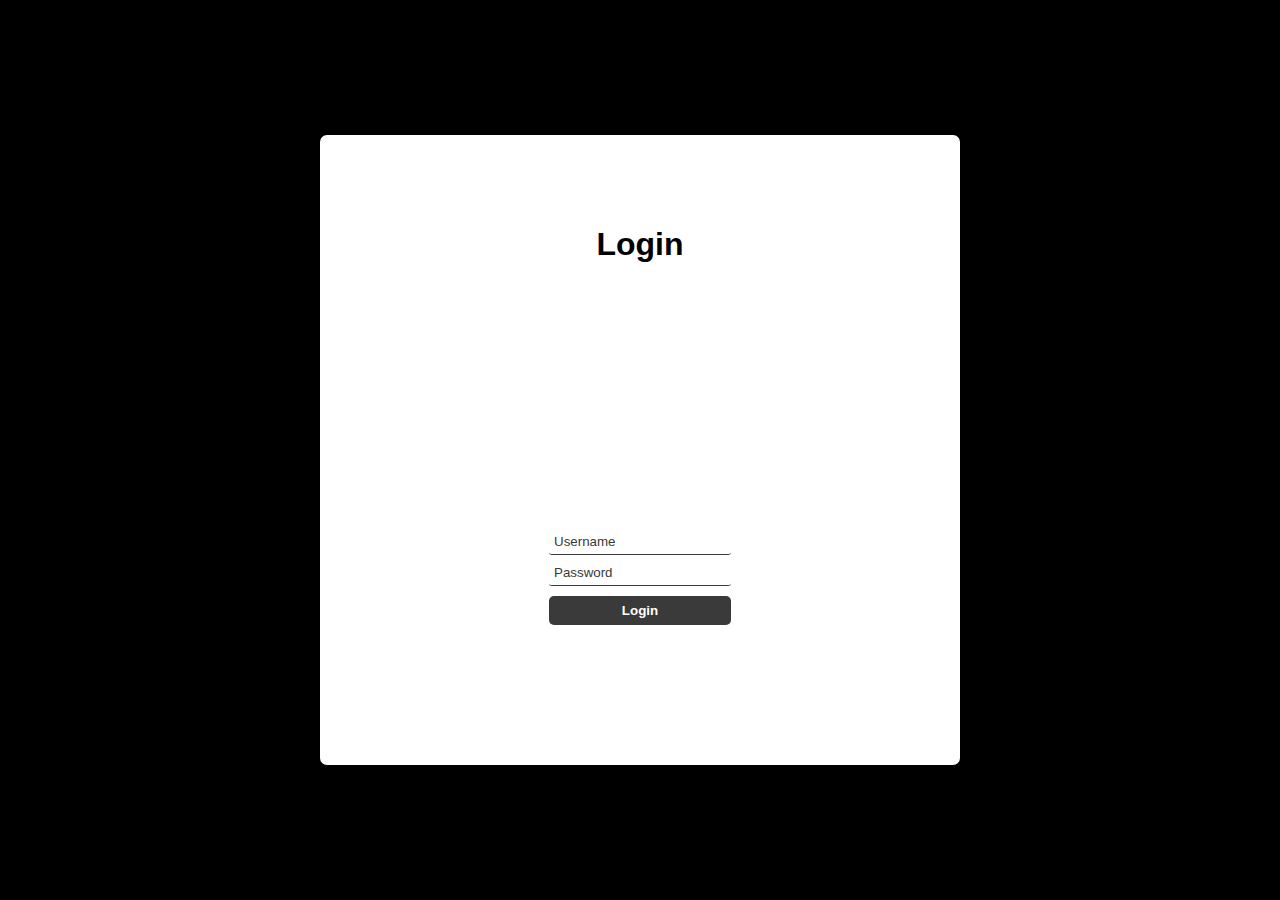
<file: index.html>
<!DOCTYPE html>
<html lang="en">

<head>
  <meta charset="UTF-8">
  <meta name="viewport" content="width=device-width, initial-scale=1.0">
  <title>Login</title>
  <link rel="stylesheet" href="login-page.css">
  <script defer src="login-page.js"></script>
</head>

<body>
  <main id="main-holder">
    <h1 id="login-header">Login</h1>
    
    <div id="login-error-msg-holder">
      <p id="login-error-msg">Invalid username <span id="error-msg-second-line">and/or password</span></p>
    </div>
    
    <form id="login-form">
      <input type="text" name="username" id="username-field" class="login-form-field" placeholder="Username">
      <input type="password" name="password" id="password-field" class="login-form-field" placeholder="Password">
      <input type="submit" value="Login" id="login-form-submit">
    </form>
  
  </main>
</body>

</html>
</file>
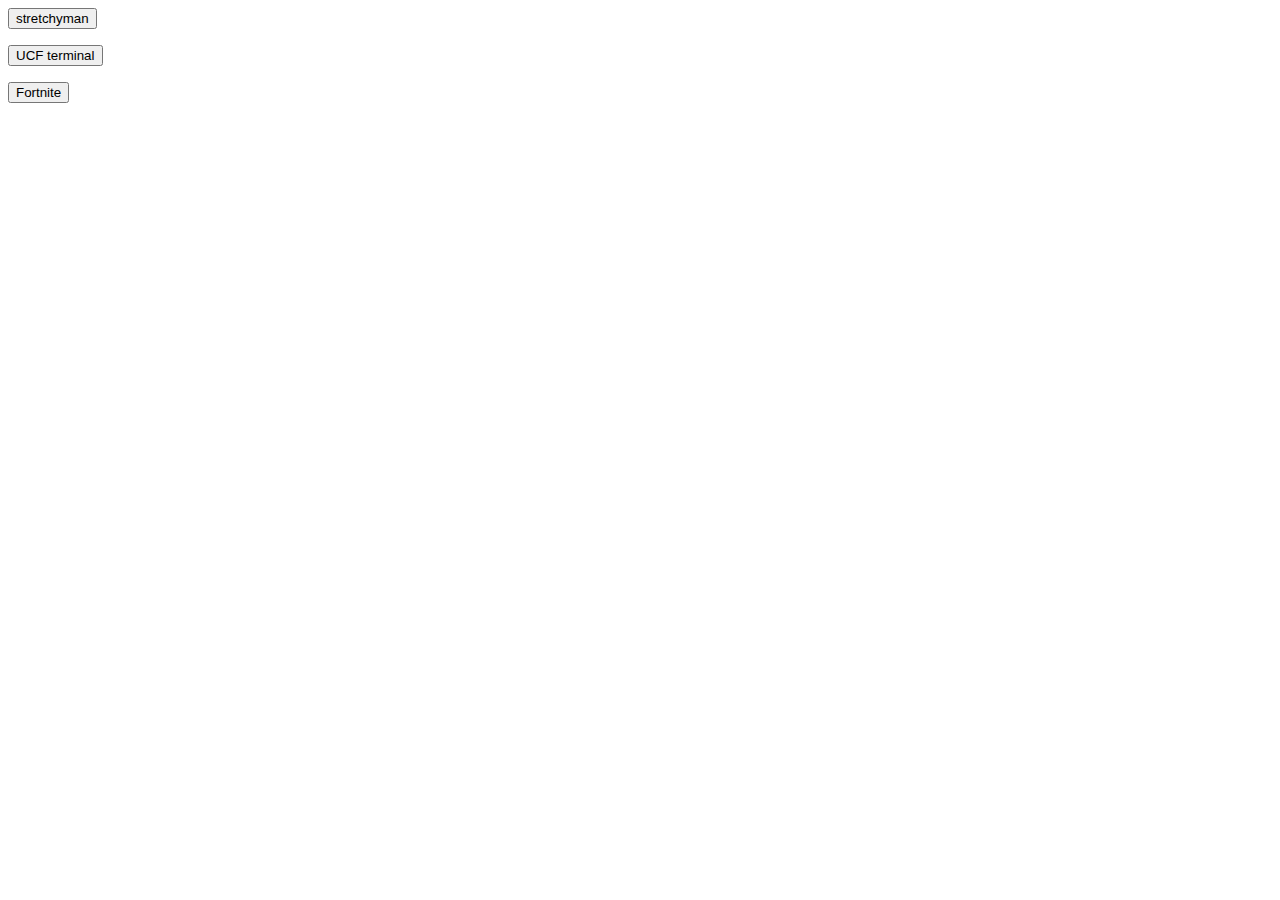
<file: options.html>
<html>
  <head>
    <title> FBI-DB-G </title>
  </head>
  <body>
 <form action="/stretchyman">
    <input type="submit" value="stretchyman" />
</form>
<form action="https://replit.com/@harlenmtcsw/government-UCF?v=1">
    <input type="submit" value="UCF terminal" />
</form>
<form action="/fortnite">
    <input type="submit" value="Fortnite" />
</form>
  </body>
</html>
</file>
<file: login-page.css>
html {
  height: 100%;
}

body {
  height: 100%;
  margin: 0;
  font-family: Arial, Helvetica, sans-serif;
  display: grid;
  justify-items: center;
  align-items: center;
  background-color: #000000;
}

#main-holder {
  width: 50%;
  height: 70%;
  display: grid;
  justify-items: center;
  align-items: center;
  background-color: white;
  border-radius: 7px;
  box-shadow: 0px 0px 5px 2px black;
}

#login-error-msg-holder {
  width: 100%;
  height: 100%;
  display: grid;
  justify-items: center;
  align-items: center;
}

#login-error-msg {
  width: 23%;
  text-align: center;
  margin: 0;
  padding: 5px;
  font-size: 12px;
  font-weight: bold;
  color: #8a0000;
  border: 1px solid #8a0000;
  background-color: #e58f8f;
  opacity: 0;
}

#error-msg-second-line {
  display: block;
}

#login-form {
  align-self: flex-start;
  display: grid;
  justify-items: center;
  align-items: center;
}

.login-form-field::placeholder {
  color: #3a3a3a;
}

.login-form-field {
  border: none;
  border-bottom: 1px solid #3a3a3a;
  margin-bottom: 10px;
  border-radius: 3px;
  outline: none;
  padding: 0px 0px 5px 5px;
}

#login-form-submit {
  width: 100%;
  padding: 7px;
  border: none;
  border-radius: 5px;
  color: white;
  font-weight: bold;
  background-color: #3a3a3a;
  cursor: pointer;
  outline: none;
}
</file>
